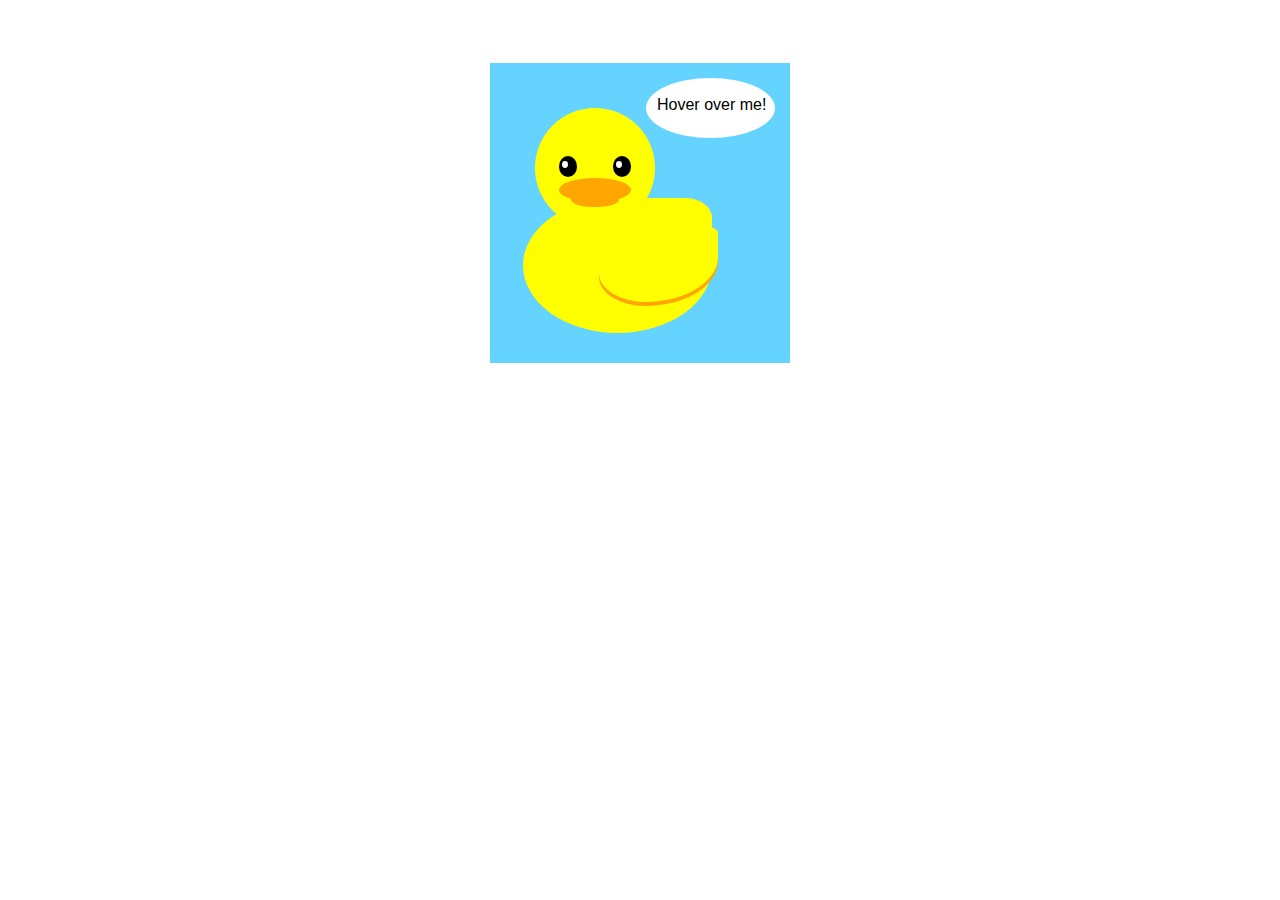
<file: index.html>
<html>
  <head>
    <link rel="stylesheet" href="style.css" />
  </head>
  <body>
    <div class="duck">
      <div class="duck-bottom">
        <div class="left-wing">
          <div class="left-wing-color"></div>
        </div>
        <div class="right-wing">
          <div class="right-wing-color"></div>
        </div>
      
      </div>
      <div class="duck-top">
        <div class="right-eye">
          <div class="sparkle"></div>
          <div class="eyelid"></div>
        </div>
        <div class="left-eye">
          <div class="sparkle"></div>
          <div class="eyelid"></div>
        </div>
        <div class="beak-top"></div>
        <div class="beak-bottom"></div>
      </div>
      <div class="text"><p>Hover over me!</p></div>
    </div>
  </body>
</html>
</file>
<file: style.css>
/*the box that contains the duck*/
.duck {
  position: relative;
  margin: auto;
  display: block;
  margin-top: 5%;
  width: 300px;
  height: 300px;
  background: rgb(100, 211, 255);
}

.duck-top {
  /*placement in the box of that bodypart*/
  top: 15%;
  left: 15%;
  background: yellow;
  /*size and shape of that bodypart*/
  width: 40%;
  height: 40%;
  border-radius: 70% 70% 70% 70%;
}
.duck-bottom {
  top: 45%;
  left: 11%;
  background: yellow;
  width: 63%;
  height: 45%;
  border-radius: 70% 20% 70% 70%;
}

.right-wing {
  top: 25%;
  left: 40%;
  background: orange;
  width: 63%;
  height: 55%;
  border-radius: 80% 15% 110% 70%;
}

.right-wing-color {
  top: -6%;
  left: 0%;
  background: yellow;
  width: 100%;
  height: 100%;
  border-radius: 80% 15% 110% 70%;
}
.duck:hover .right-wing-color {
  animation-duration: 3s;
  animation-name: rightwave;
  animation-iteration-count: 1;
  transform-origin: 0% 0%;
  animation-timing-function: linear;
}

@keyframes rightwave {
  10% {
    transform: top;
  }
  20% {
    transform: rotate(-3deg);
    height: 95%;
  }
  30%,
  50% {
    transform: rotate(0deg);
    width: 102%;
    height: 102%;
    border-radius: 80% 30% 300% 180%;
  }
  40%,
  60% {
    transform: rotate(-3deg);
    height: 90%;
    width: 102%;
    border-radius: 90% 30% 170% 130%;
  }
  68% {
    top: -6%;
    left: 0%;
    width: 100%;
    height: 100%;
    border-radius: 80% 15% 110% 70%;
  }
}

.left-wing {
  top: 15%;
  left: 1%;
  background: yellow;
  width: 63%;
  height: 55%;
  border-radius: 110% 15% 110% 80%;
}

.duck:hover .left-wing {
  animation-duration: 3s;
  animation-name: leftwave;
  animation-iteration-count: 1;
  transform-origin: 0% 0%;
  animation-timing-function: linear;
}

@keyframes leftwave {
  20% {
    transform: top(-10%);
    left: -4%;
    height: 55%;
    border-radius: 120% 15% 110% 40%;
  }
  20%,
  40%,
  60% {
    left: -6%;
    height: 45%;
  }
  30%,
  50% {
    left: -4%;
    height: 55%;
  }
  68% {
    top: 20%;
    left: 1%;
    background: yellow;
    width: 63%;
    height: 60%;
    border-radius: 110% 15% 110% 80%;
  }
}

.right-eye {
  top: 40%;
  left: 65%;
  background: black;
  width: 15%;
  height: 17%;
  border-radius: 50%;
}
.left-eye {
  top: 40%;
  left: 20%;
  background: black;
  width: 15%;
  height: 17%;
  border-radius: 50%;
}

.eyelid {
  top: 100%;
  left: 0%;
  background: yellow;
  width: 100%;
  height: 100%;
  border-radius: 50%;
}

.duck:hover .eyelid {
  /*animation specifics of that bodypart*/
  animation-duration: 3s;
  animation-name: smile;
  animation-iteration-count: 1;
  transform-origin: 0% 0%;
}
/*animation*/
@keyframes smile {
  0% {
    top: 100%;
  }
  50% {
    top: 20%;
    left: -8%;
    width: 120%;
  }
}

.sparkle {
  top: 25%;
  left: 15%;
  background: white;
  width: 35%;
  height: 35%;
  border-radius: 50%;
}

.beak-top {
  top: 58%;
  left: 20%;
  background: orange;
  width: 60%;
  height: 20%;
  border-radius: 50%;
}

.beak-bottom {
  top: 70%;
  left: 30%;
  background: orange;
  width: 40%;
  height: 12%;
  border-radius: 50%;
}

.duck:hover .beak-bottom {
  animation-duration: 3s;
  animation-name: mouth;
  animation-iteration-count: 1;
  transform-origin: 0% 0%;
}

@keyframes mouth {
  0% {
    top: 70%;
  }
  50% {
    top: 72%;
    left: 20%;
    width: 60%;
    height: 25;
  }
}

.text {
  font-family: "Segoe UI", Tahoma, Geneva, Verdana, sans-serif;
  background: white;
  top: 5%;
  left: 52%;
  background: white;
  width: 43%;
  height: 20%;
  border-radius: 50%;
}

p {
  padding-left: 11px;
  padding-top: 2px;
}

body {
  background: white;
}
.duck * {
  position: absolute;
}
</file>
